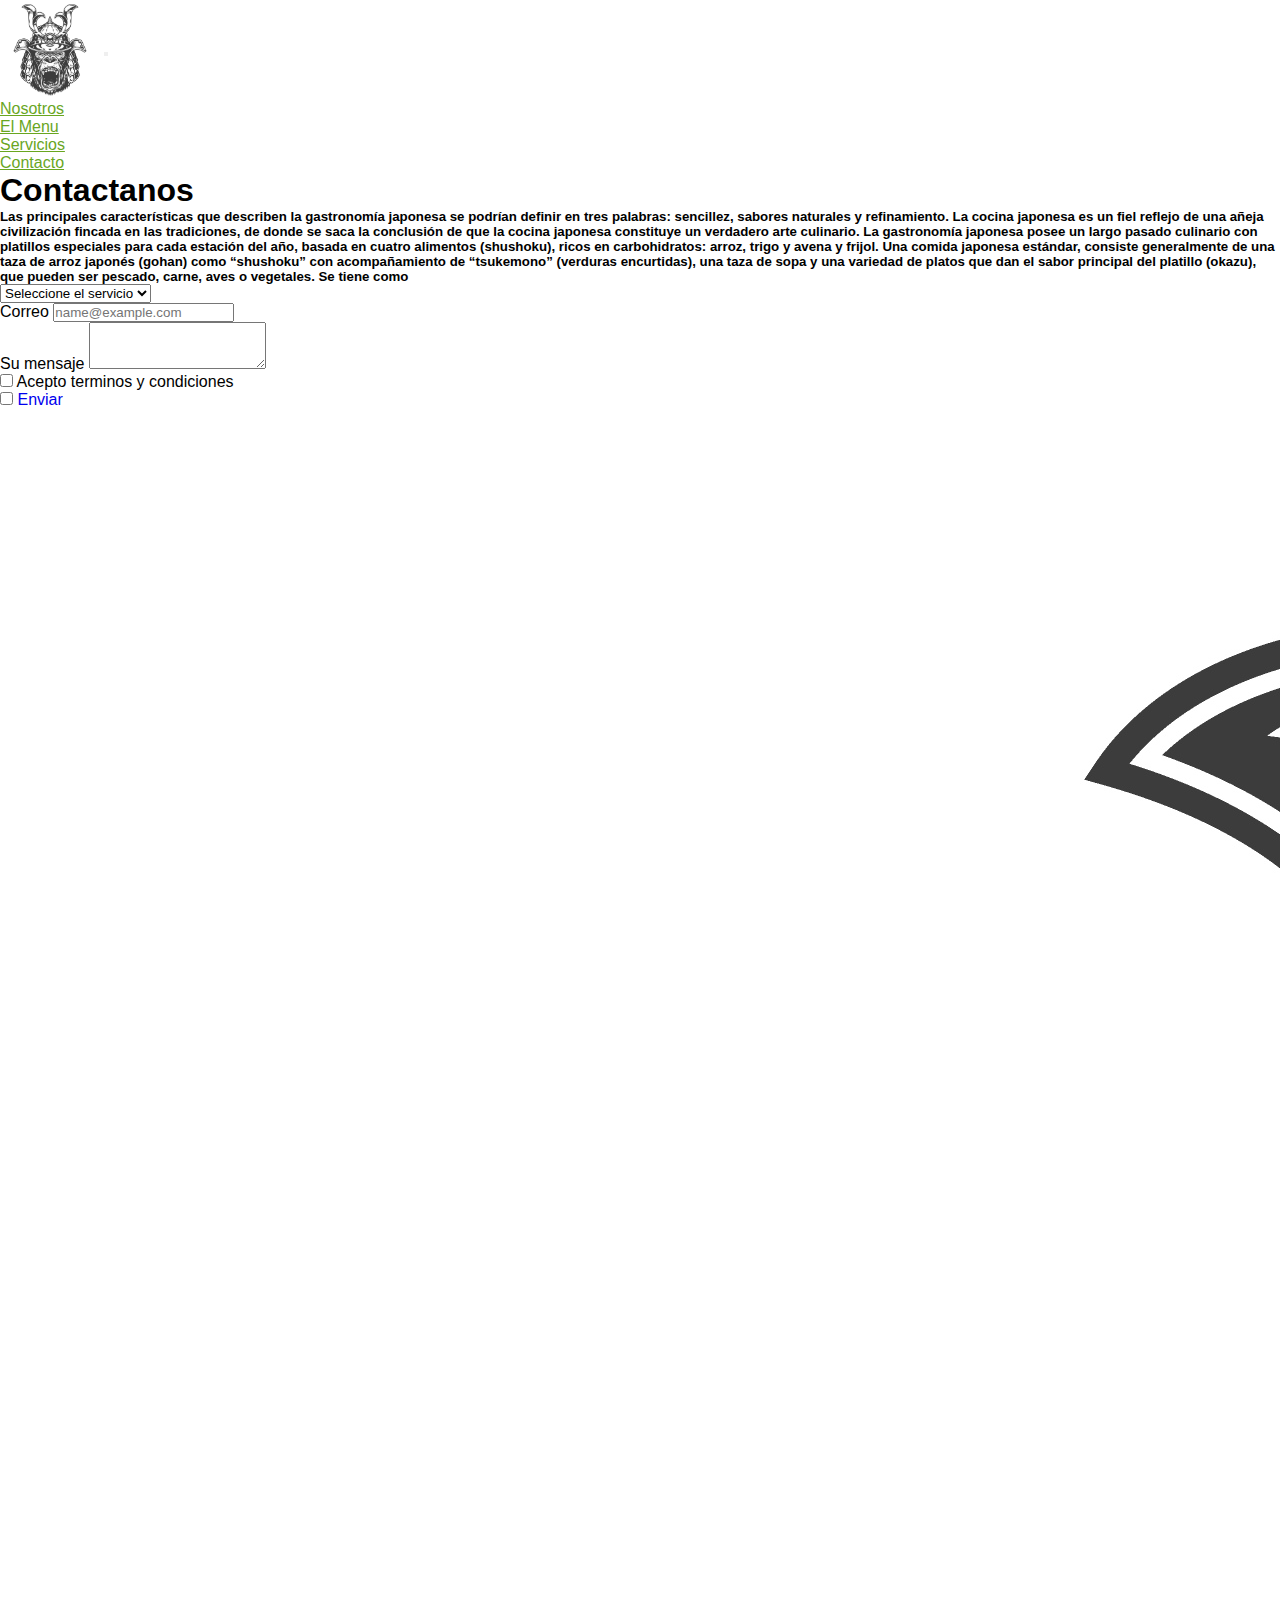
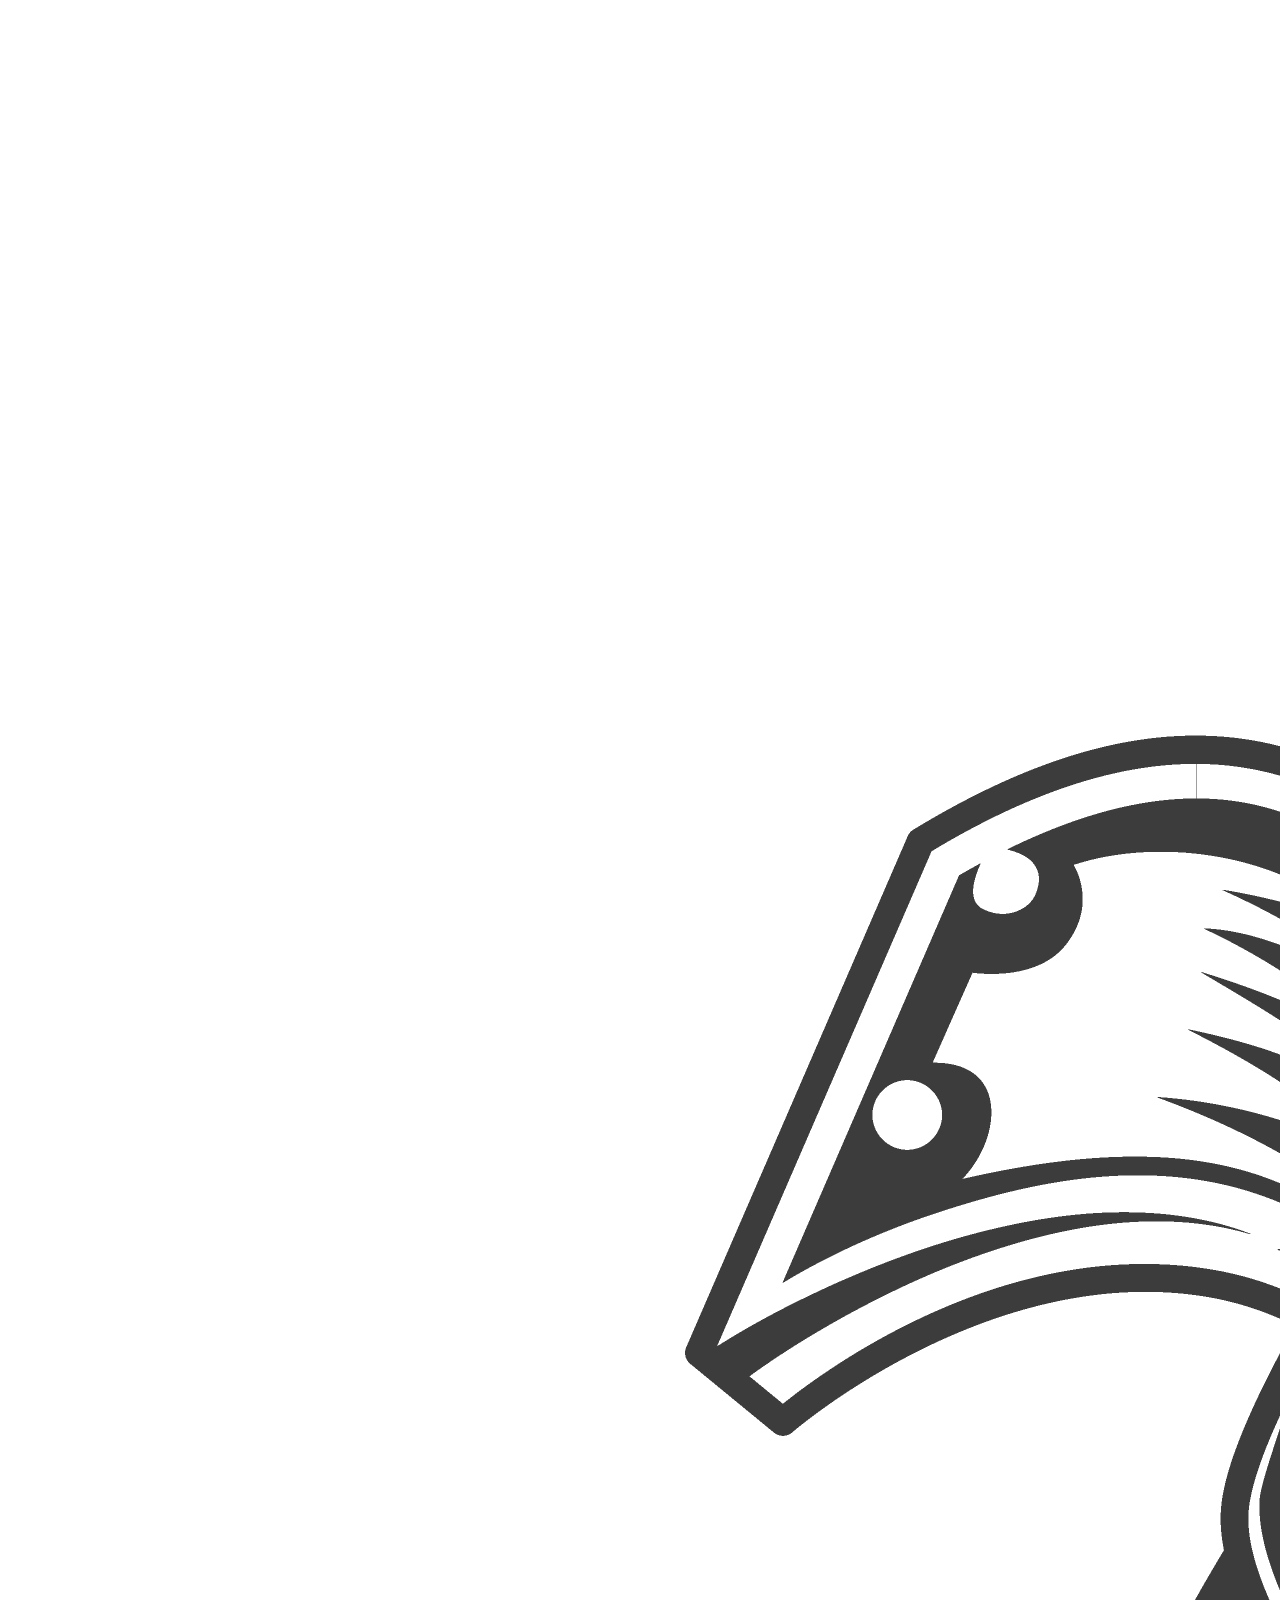
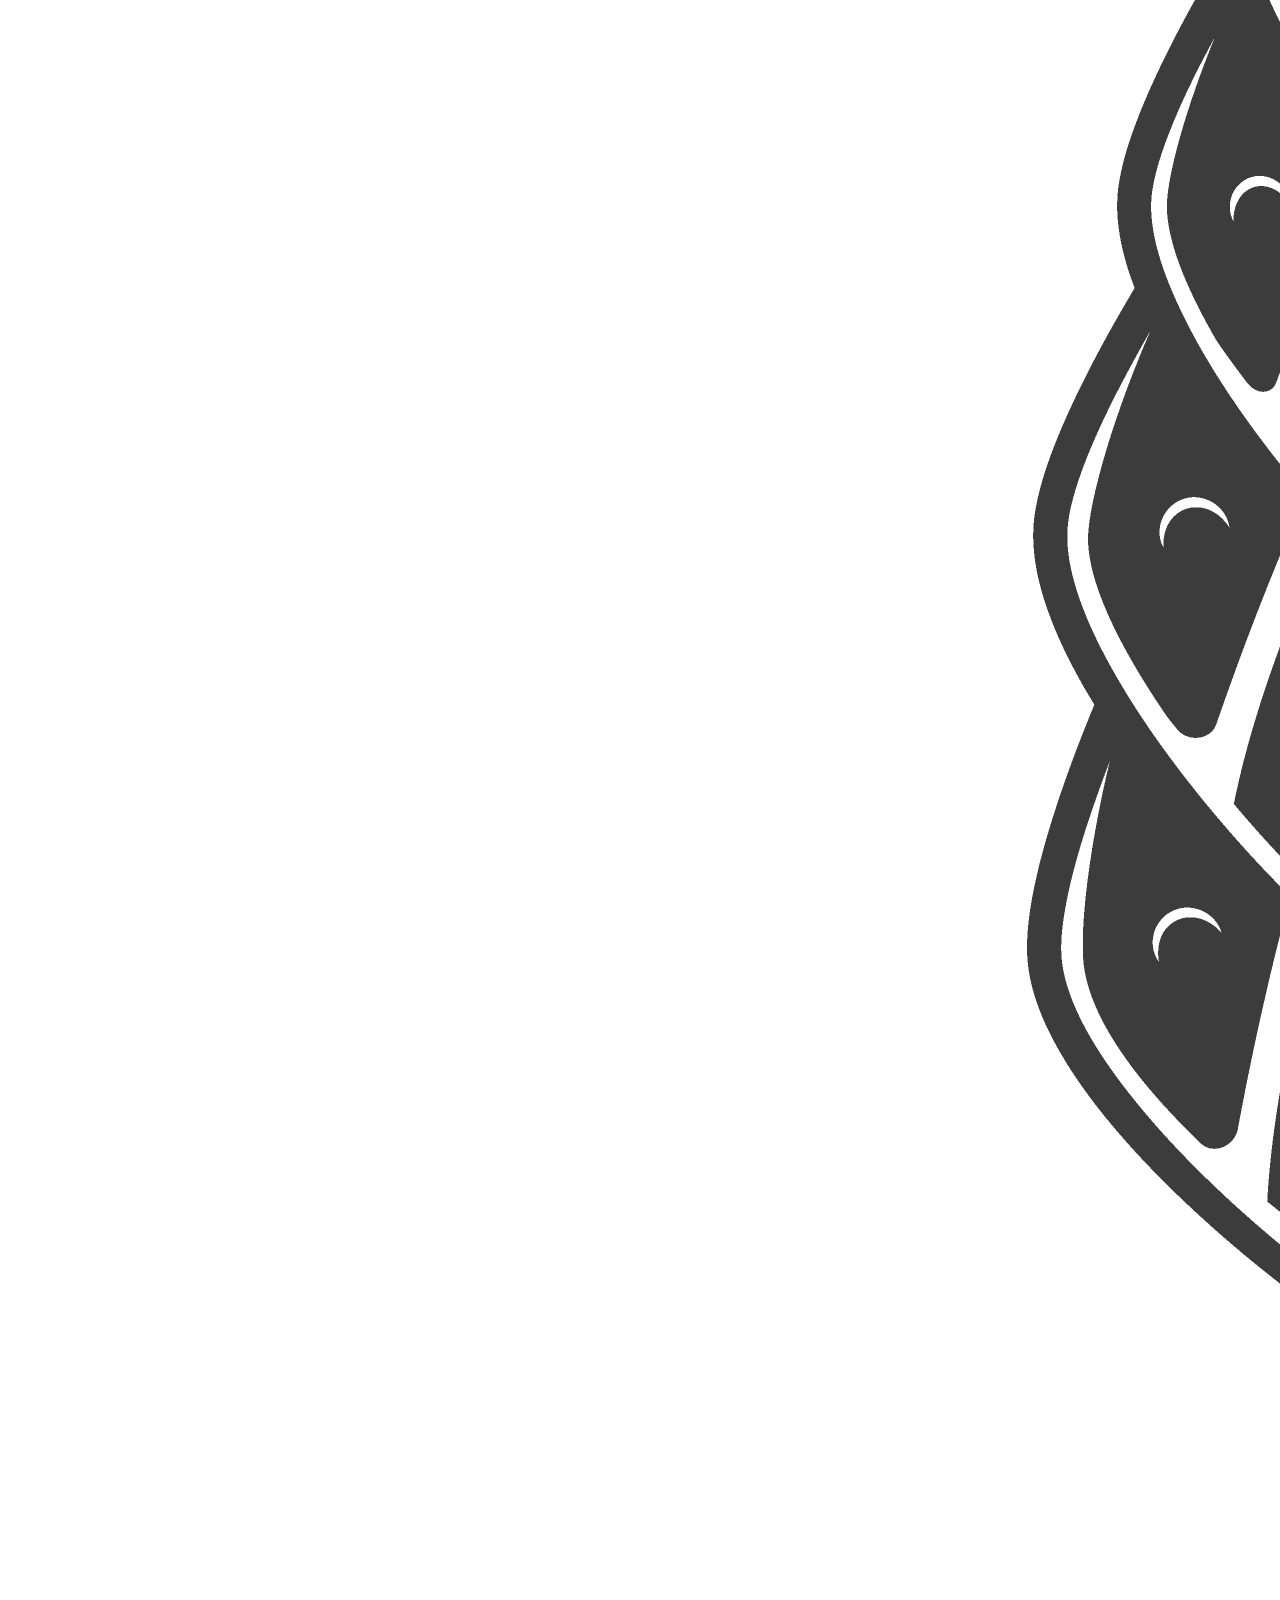
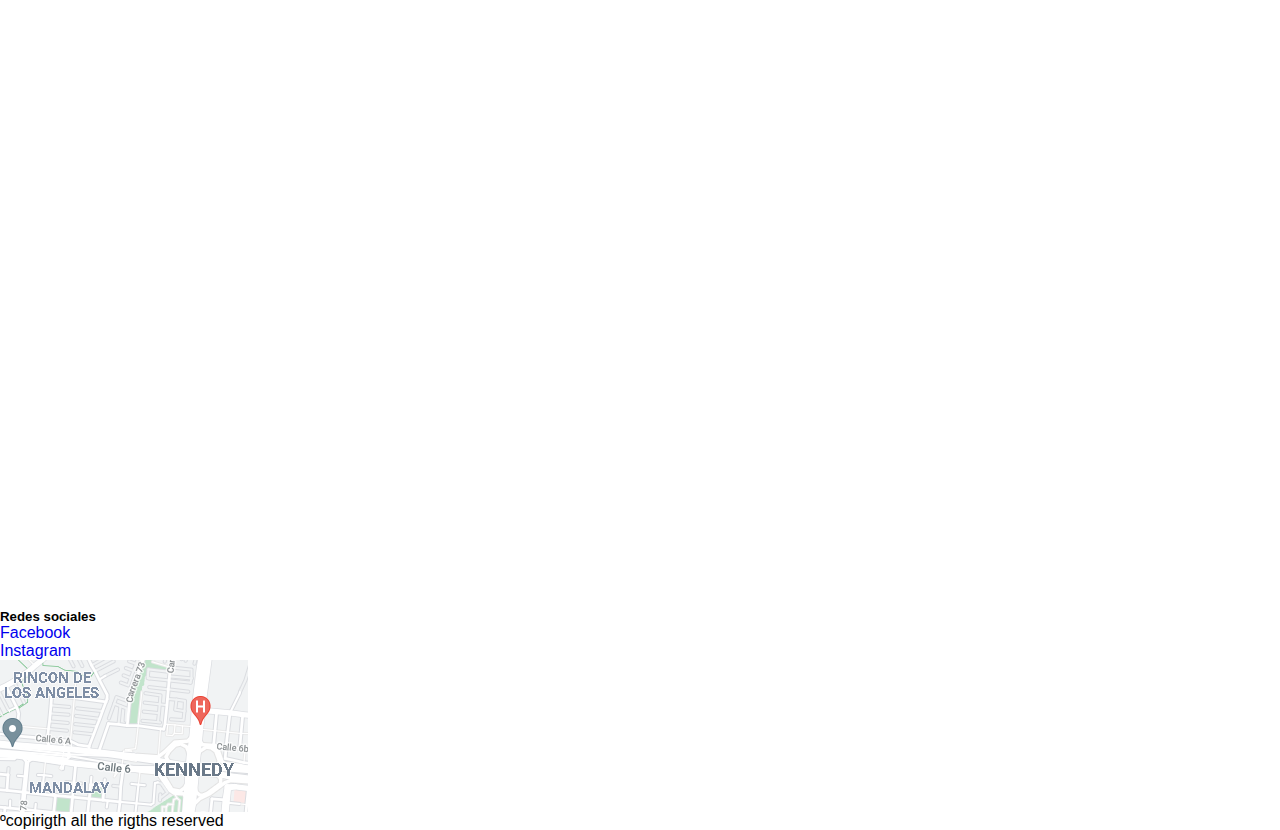
<file: contacto.html>
<!DOCTYPE html>
<html lang="en">

<head>
    <link rel="stylesheet" href="css/style.css">
    <link href="https://cdn.jsdelivr.net/npm/bootstrap@5.1.1/dist/css/bootstrap.min.css" rel="stylesheet" integrity="sha384-F3w7mX95PdgyTmZZMECAngseQB83DfGTowi0iMjiWaeVhAn4FJkqJByhZMI3AhiU" crossorigin="anonymous">
    <meta charset="UTF-8">
    <meta http-equiv="X-UA-Compatible" content="IE=edge">
    <meta name="viewport" content="width=device-width, initial-scale=1.0">
    <title>monkey samurai</title>
</head>

<body>
    <!--*********Inicio del menu*********-->
    <nav class="navbar navbar-expand-lg navbar-light " id="header">
        <div class="container-fluid">
            <!--*********logo del restaurante-->
            <a class="navbar-brand" href="index.html"><img src="img/logo.jpg" width="100px" height="100px" border-radius="50px" alt="monkey samurai" class="logo"></a>
            <button class="navbar-toggler" type="button" data-bs-toggle="collapse" data-bs-target="#navbarNavDropdown" aria-controls="navbarNavDropdown" aria-expanded="false" aria-label="Toggle navigation">
                <span class="navbar-toggler-icon"></span>
              </button>
            <!--*********lista acceso a las secciones de la pagina *********-->
            <div class="collapse navbar-collapse" id="navbarNavDropdown" class="li-menu">
                <ul class="navbar-nav">
                    <li class="nav-item">
                        <a class="nav-link active" href="nosotros.html">Nosotros</a>
                    </li>
                    <li class="nav-item">
                        <a class="nav-link" href="#">El Menu</a>
                    </li>
                    <li class="nav-item">
                        <a class="nav-link" href="servicios.html">Servicios</a>
                    </li>
                    <li class="nav-item">
                        <a class="nav-link" href="contacto.html">Contacto</a>
                    </li>
                </ul>
            </div>
        </div>
    </nav>
    <!--*********fin del menu*********-->
    <!--*********inicio de formulario*********-->
    <div class="container">
        <div class="row">
            <div class="col" id="contact">
                <p>
                    <h1>Contactanos</h1>
                </p>
                <p>
                    <h5>Las principales características que describen la gastronomía japonesa se podrían definir en tres palabras: sencillez, sabores naturales y refinamiento. La cocina japonesa es un fiel reflejo de una añeja civilización fincada en las
                        tradiciones, de donde se saca la conclusión de que la cocina japonesa constituye un verdadero arte culinario. La gastronomía japonesa posee un largo pasado culinario con platillos especiales para cada estación del año, basada en
                        cuatro alimentos (shushoku), ricos en carbohidratos: arroz, trigo y avena y frijol. Una comida japonesa estándar, consiste generalmente de una taza de arroz japonés (gohan) como “shushoku” con acompañamiento de “tsukemono” (verduras
                        encurtidas), una taza de sopa y una variedad de platos que dan el sabor principal del platillo (okazu), que pueden ser pescado, carne, aves o vegetales. Se tiene como</h5>
                </p>
            </div>
            <div class="col" id="form">
                <select class="form-select" aria-label="Default select example">
                    <option selected>Seleccione el servicio</option>
                    <option value="1">Cumpleaños</option>
                    <option value="2">Reuniones</option>
                    <option value="3">Aniversarios</option>
                    <option value="4">Fiestas</option>
                    <option value="5">Pedidas de mano</option>
                    <option value="6">Noche de coctel</option>
                  </select>
                <div class="mb-3">
                    <label for="exampleFormControlInput1" class="form-label">Correo</label>
                    <input type="email" class="form-control" id="exampleFormControlInput1" placeholder="name@example.com">
                </div>
                <div class="mb-3">
                    <label for="exampleFormControlTextarea1" class="form-label">Su mensaje</label>
                    <textarea class="form-control" id="exampleFormControlTextarea1" rows="3"></textarea>
                </div>
                <div class="form-check">
                    <input class="form-check-input" type="checkbox" value="" id="defaultCheck1">
                    <label class="form-check-label" for="defaultCheck1">
                      Acepto terminos y condiciones
                    </label>
                </div>
                <input type="checkbox" class="btn-check" id="btn-check" autocomplete="off">
                <label class="btn btn-warning" for="btn-check"><a href="https://mail.google.com/mail/u/0/#inbox" style="text-decoration: none;">Enviar</a></label>
            </div>
        </div>
    </div>
    <!--*********fin de formulario*********-->
    <!--*********inicio pie de pagina*********-->
    <footer class="card-group" id="footer">
        <div class="container">
            <div class="row">
                <div class="col">
                    <img src="img/logo.jpg" alt="monkey samorai" class="logo">
                </div>
                <div class="col">
                    <h5>Redes sociales</h5>
                    <p><a href="https://www.google.com/url?sa=t&rct=j&q=&esrc=s&source=web&cd=&cad=rja&uact=8&ved=2ahUKEwjBvvOKp7HzAhUORzABHUM0CCcQFnoECAUQAQ&url=https%3A%2F%2Fes-la.facebook.com%2F&usg=AOvVaw2k8t17LRAG2cEJiOAR1RcZ" style="text-decoration: none;">Facebook</a></p>
                    <p><a href="https://www.google.com/url?sa=t&rct=j&q=&esrc=s&source=web&cd=&cad=rja&uact=8&ved=2ahUKEwi1_OPSp7HzAhXNRjABHT3NAysQFnoECAIQAQ&url=https%3A%2F%2Fwww.instagram.com%2F%3Fhl%3Des&usg=AOvVaw0kuV_L6h3AP6LsYVUBN_z9" style="text-decoration: none;">Instagram</a></p>
                </div>
                <div class="col" id="ubicacion">
                    <a href="https://www.google.com/maps/search/maps/@4.6397673,-74.2061928,15z/data=!3m1!4b1"><img src="img/ubicacion.PNG"></a>
                </div>
            </div>
        </div>
    </footer>
    <div id="copy-rigth">ºcopirigth all the rigths reserved</div>
    <!--Fin pie de pagina-->
</body>

</html>
</file>
<file: css/style.css>
.navbar-light .navbar-nav .nav-link {
  color:#69A61F;
}


*{
    margin: 0%;
    padding: 0%;
    box-sizing: border-box;
    font-family: sans-serif;
}

.platos img {
    width: 600px;
    height: 400px;
}

.nav-item.logo.active img {
  border-radius: 2px;
}
.nav-item.logo img:hover {
  background: #69A61F;
  border-radius: 2px;
}
.nav-item.logo img {
  height: 40px;
  padding: 10px 20px;
  align-items: center;
}
img {
  vertical-align: middle;
  border-style: none;
}
*, ::after, ::before {
  box-sizing: border-box;
}
ul, li, ol {
  list-style: none;
  margin: 0px;
  padding: 0px;
  margin-right: 0.5em;
}


/*------------------------------------------------------------------
MENU 
-------------------------------------------------------------------*/


.item {
    border: 2px solid #F29441;
    padding: 10px;
    border-radius: 20px;
  }
  
  .item-title {
    text-transform: uppercase;
    text-align: center;
    font-weight: 600;
  }
  
  .item-image {
    height: 300px;
    width: 100%;
  }
  
  .item-details {
    display: flex;
    justify-content: space-between;
    align-items: center;
    margin: 20px 0px 15px;
  }
  
  .item-details > .item-price {
    margin: 0;
  }
  
 /*------------------------------------------------------------------
SHOPING CART
-------------------------------------------------------------------*/
  .shopping-cart-items {
    padding: 20px 0px;
  }
  
  .shopping-cart-header {
    border-bottom: 1px solid #ccc;
  }
  
  .shopping-cart-image {
    max-width: 80px;
    border-radius: 20px;
  }
  
  .shopping-cart-quantity-input {
    max-width: 45px;
    border: 1px solid #ccc;
    border-radius: 5px;
    background: #eee;
    padding: 5px;
  }
  
  .shopping-cart-total {
    min-height: 96px;
  }
  
  
  .btn-primary {
      color: #fff;
      background-color: #69A61F;
      border-color:#69A61F;;
  }
</file>
